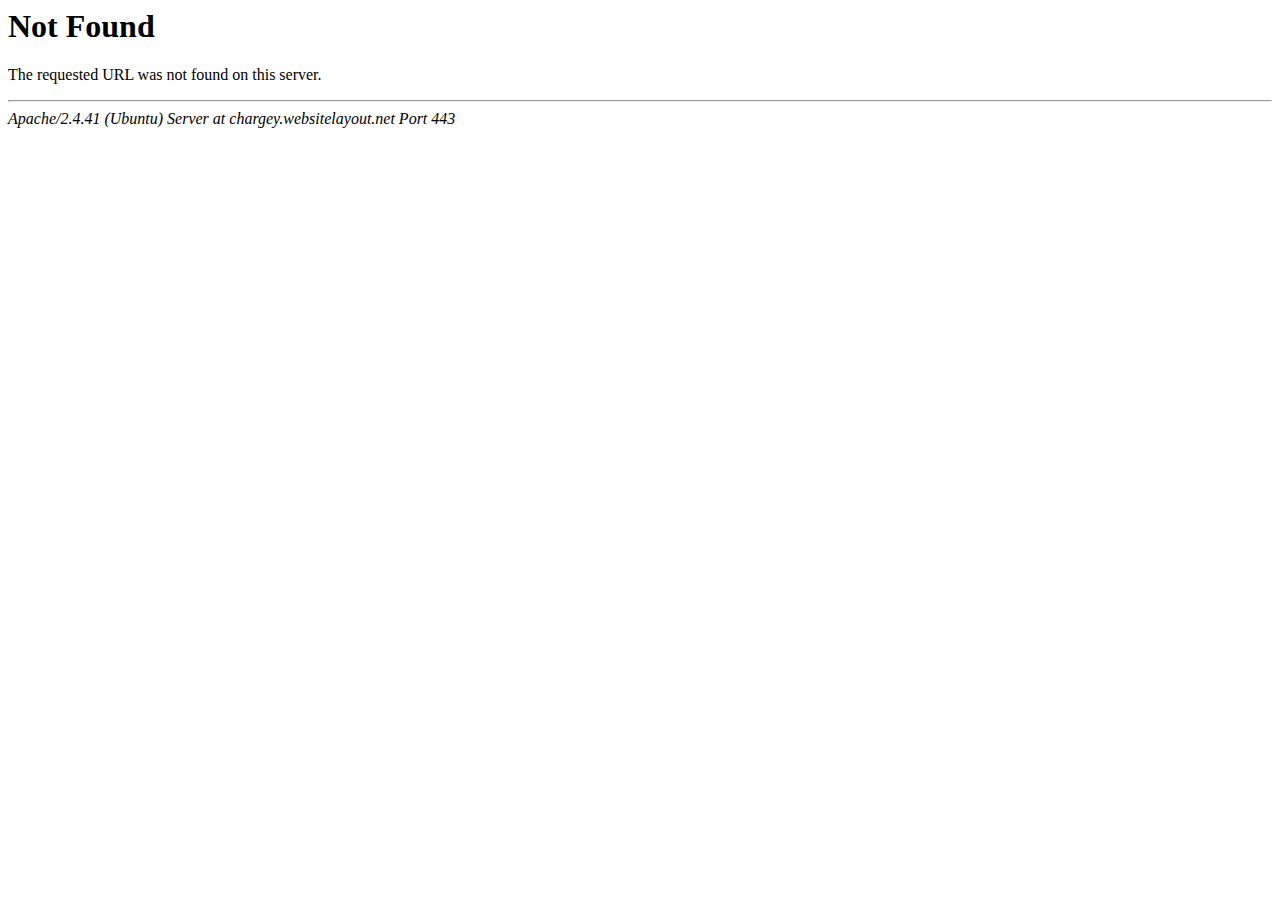
<file: img/icons/video-play.html>
<!DOCTYPE HTML PUBLIC "-//IETF//DTD HTML 2.0//EN">
<html><head>
<title>404 Not Found</title>
</head><body>
<h1>Not Found</h1>
<p>The requested URL was not found on this server.</p>
<hr>
<address>Apache/2.4.41 (Ubuntu) Server at chargey.websitelayout.net Port 443</address>
</body></html>
</file>
